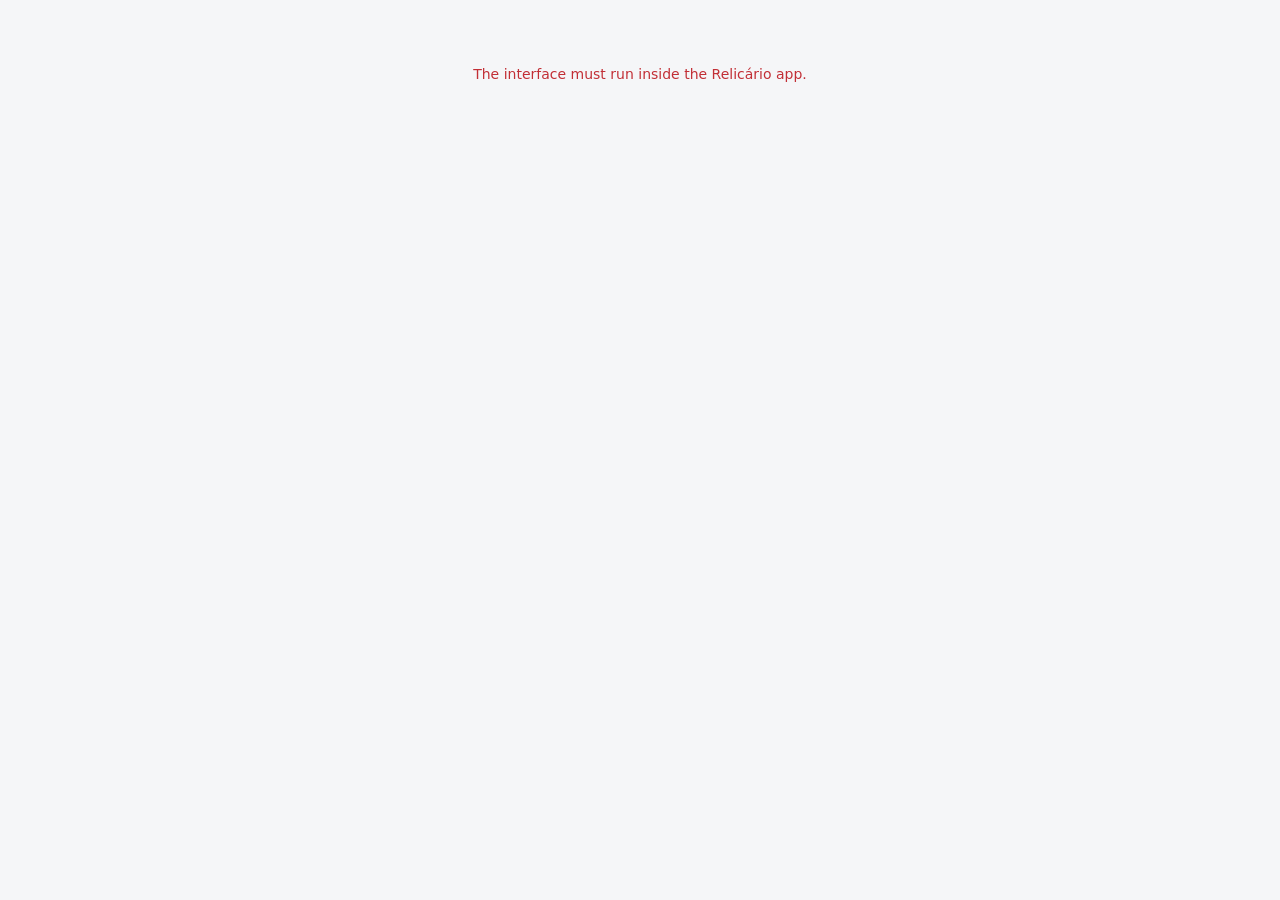
<file: crates/relicario-ui/ui/index.html>
<!doctype html>
<html lang="pt-BR">
<head>
<meta charset="utf-8">
<meta name="viewport" content="width=device-width, initial-scale=1">
<title>Relicário</title>
<link rel="stylesheet" href="style.css">
</head>
<body>
<a class="sr-only" href="#view" id="skip">Pular para o conteúdo</a>
<div class="win">
  <div class="body" id="shell" hidden>
    <aside class="side">
      <div class="logo">
        <svg width="26" height="26" viewBox="0 0 26 26" aria-hidden="true"><path d="M13 2 L22 7 V15 C22 20 18 23 13 24 C8 23 4 20 4 15 V7 Z" fill="none" stroke="var(--brass)" stroke-width="2"/><circle cx="13" cy="13" r="3.2" fill="var(--brass)"/></svg>
        <b>Relicário</b>
      </div>
      <nav class="nav" id="appnav" aria-label="Principal">
        <a href="#biblioteca" data-r="biblioteca"><svg viewBox="0 0 20 20" fill="none" stroke="currentColor" stroke-width="1.6" aria-hidden="true"><rect x="3" y="3" width="6" height="6" rx="1.5"/><rect x="11" y="3" width="6" height="6" rx="1.5"/><rect x="3" y="11" width="6" height="6" rx="1.5"/><rect x="11" y="11" width="6" height="6" rx="1.5"/></svg><span data-t="nav.library"></span></a>
        <a href="#conflitos" data-r="conflitos"><svg viewBox="0 0 20 20" fill="none" stroke="currentColor" stroke-width="1.6" aria-hidden="true"><path d="M6 3v6a4 4 0 0 0 4 4h0M14 3v6a4 4 0 0 1-4 4v4"/><circle cx="6" cy="3" r="1.4"/><circle cx="14" cy="3" r="1.4"/></svg><span data-t="nav.conflicts"></span><span class="count" id="ccount" hidden></span></a>
        <a href="#atividade" data-r="atividade"><svg viewBox="0 0 20 20" fill="none" stroke="currentColor" stroke-width="1.6" aria-hidden="true"><path d="M3 10h3l2-5 4 10 2-5h3"/></svg><span data-t="nav.activity"></span></a>
        <a href="#dispositivos" data-r="dispositivos"><svg viewBox="0 0 20 20" fill="none" stroke="currentColor" stroke-width="1.6" aria-hidden="true"><rect x="2.5" y="4" width="10" height="7" rx="1.2"/><path d="M5 14h5M7.5 11v3"/><rect x="14" y="6" width="4" height="9" rx="1"/></svg><span data-t="nav.devices"></span></a>
        <a href="#ajustes" data-r="ajustes"><svg viewBox="0 0 20 20" fill="none" stroke="currentColor" stroke-width="1.6" aria-hidden="true"><path d="M4 6h8M15 6h1M4 14h1M8 14h8"/><circle cx="13.5" cy="6" r="1.8"/><circle cx="6.5" cy="14" r="1.8"/></svg><span data-t="nav.settings"></span></a>
      </nav>
      <div class="machines" id="machines" aria-live="polite"></div>
    </aside>
    <div class="main">
      <div class="topbar">
        <label class="search"><svg width="15" height="15" viewBox="0 0 20 20" fill="none" stroke="currentColor" stroke-width="1.8" aria-hidden="true"><circle cx="9" cy="9" r="5.5"/><path d="m13.5 13.5 3.5 3.5"/></svg><input id="q" data-tp="search.placeholder" data-ta="search.label"><kbd>/</kbd></label>
        <div class="syncstate" id="syncstate" role="status"></div>
      </div>
      <main class="view" id="view" tabindex="-1"></main>
    </div>
  </div>
  <main class="view" id="wizard" hidden tabindex="-1"></main>
</div>
<div id="modal"></div>
<div class="toast" id="toast" role="status" aria-live="polite"></div>
<script src="i18n.js"></script>
<script src="app.js"></script>
</body>
</html>
</file>
<file: crates/relicario-ui/ui/style.css>
/* Layout: janela de app desktop (barra lateral + área de trabalho) sobre um fundo de "vitrine"; no celular/Deck a barra vira abas embaixo. */
:root {
  /* escuro primeiro: o app vive ao lado dos jogos, à noite */
  --ground: #0e1015;      /* vitrine atrás da janela */
  --bg: #15181f;          /* fundo da janela */
  --surface: #1c2029;     /* painéis */
  --raised: #242936;      /* hover, campos */
  --line: #2d3342;
  --fg: #e7e9ee;
  --muted: #9aa1b2;
  --faint: #6c7486;
  --brass: #d6ad5f;       /* acento: o ouro do relicário */
  --brass-soft: #3a3020;
  --brass-ink: #1a1408;
  --ok: #6fcf97;  --ok-soft: #1a3227;
  --sync: #6cb6ff; --sync-soft: #172a40;
  --warn: #f0975a; --warn-soft: #3b2417;
  --bad: #ff7a7a;  --bad-soft: #3d1b1e;
  --pc: #8fa7ff;          /* cor da máquina PC */
  --nb: #e58fd0;          /* cor da máquina notebook */
  --shadow: 0 30px 80px -30px rgba(0,0,0,.7), 0 0 0 1px rgba(255,255,255,.04);
  --font-display: "Bricolage Grotesque", "Cantarell", "Segoe UI Variable Display", "Segoe UI", system-ui, sans-serif;
  --font-body: "Figtree", "Inter", system-ui, -apple-system, "Segoe UI", "Noto Sans", sans-serif;
  --font-mono: "JetBrains Mono", ui-monospace, "SFMono-Regular", "Cascadia Mono", Menlo, monospace;
  --r-s: 6px; --r-m: 10px; --r-l: 16px;
  color-scheme: dark;
}
@media (prefers-color-scheme: light) {
  :root:not([data-theme="dark"]) {
    --ground: #dfe2e8; --bg: #f5f6f8; --surface: #ffffff; --raised: #eef0f4; --line: #dadee6;
    --fg: #191c23; --muted: #596173; --faint: #8a91a1;
    --brass: #94681a; --brass-soft: #f5ead3; --brass-ink: #ffffff;
    --ok: #1d8a52; --ok-soft: #dff3e8; --sync: #1f6fc4; --sync-soft: #e0edfb;
    --warn: #b4561a; --warn-soft: #fbe9dc; --bad: #c22f36; --bad-soft: #fbe3e4;
    --pc: #3f5bd6; --nb: #b03f93;
    --shadow: 0 30px 70px -35px rgba(30,40,60,.45), 0 0 0 1px rgba(20,30,50,.06);
    color-scheme: light;
  }
}
:root[data-theme="light"] {
  --ground: #dfe2e8; --bg: #f5f6f8; --surface: #ffffff; --raised: #eef0f4; --line: #dadee6;
  --fg: #191c23; --muted: #596173; --faint: #8a91a1;
  --brass: #94681a; --brass-soft: #f5ead3; --brass-ink: #ffffff;
  --ok: #1d8a52; --ok-soft: #dff3e8; --sync: #1f6fc4; --sync-soft: #e0edfb;
  --warn: #b4561a; --warn-soft: #fbe9dc; --bad: #c22f36; --bad-soft: #fbe3e4;
  --pc: #3f5bd6; --nb: #b03f93;
  --shadow: 0 30px 70px -35px rgba(30,40,60,.45), 0 0 0 1px rgba(20,30,50,.06);
  color-scheme: light;
}

* { box-sizing: border-box; }
html, body { background: var(--bg); height: 100%; }
body { color: var(--fg); font-family: var(--font-body); font-size: 14px; line-height: 1.5; margin: 0; overflow: hidden; }
[hidden] { display: none !important; }
.sr-only { position: absolute; width: 1px; height: 1px; overflow: hidden; clip: rect(0 0 0 0); white-space: nowrap; }
button, input, select { font: inherit; color: inherit; }
button { cursor: pointer; }
:focus-visible { outline: 2px solid var(--brass); outline-offset: 2px; border-radius: 4px; }
.mono { font-family: var(--font-mono); font-size: .86em; }
.num { font-variant-numeric: tabular-nums; }
h1, h2, h3, h4 { font-family: var(--font-display); margin: 0; text-wrap: balance; letter-spacing: -.01em; }

/* ---------- janela ---------- */
.win { height: 100vh; background: var(--bg); display: grid; grid-template-rows: minmax(0,1fr); }
.titlebar { display: flex; align-items: center; gap: 12px; padding: 9px 14px; border-bottom: 1px solid var(--line); background: var(--surface); }
.titlebar .dots { display: flex; gap: 6px; }
.titlebar .dots i { width: 11px; height: 11px; border-radius: 50%; background: var(--line); display: block; }
.titlebar .t { font-size: 12px; color: var(--faint); flex: 1; text-align: center; }
.body { display: grid; grid-template-columns: 220px minmax(0,1fr); min-height: 0; height: 100%; }

.side { border-right: 1px solid var(--line); padding: 16px 12px; display: flex; flex-direction: column; gap: 18px; background: var(--bg); }
.logo { display: flex; align-items: center; gap: 10px; padding: 4px 8px; }
.logo svg { flex: none; }
.logo b { font-family: var(--font-display); font-weight: 750; font-size: 18px; letter-spacing: -.02em; }
.nav { display: grid; gap: 2px; }
.nav a { display: flex; align-items: center; gap: 10px; padding: 8px 10px; border-radius: var(--r-s); color: var(--muted); text-decoration: none; font-weight: 500; }
.nav a:hover { background: var(--surface); color: var(--fg); }
.nav a[aria-current="page"] { background: var(--surface); color: var(--fg); box-shadow: inset 2px 0 0 var(--brass); }
.nav a svg { width: 17px; height: 17px; flex: none; }
.nav .count { margin-left: auto; font-size: 11.5px; font-family: var(--font-mono); background: var(--warn-soft); color: var(--warn); padding: 0 7px; border-radius: 999px; }
.side .label { font-size: 11px; text-transform: uppercase; letter-spacing: .08em; color: var(--faint); padding: 0 10px; margin-bottom: 4px; }
.machines { display: grid; gap: 6px; margin-top: auto; }
.mchip { display: grid; grid-template-columns: auto 1fr; gap: 2px 10px; padding: 8px 10px; border-radius: var(--r-s); background: var(--surface); font-size: 12.5px; }
.mchip .dot { grid-row: span 2; align-self: center; }
.mchip b { font-weight: 600; }
.mchip span { color: var(--muted); font-size: 11.5px; }

.dot { width: 9px; height: 9px; border-radius: 50%; display: inline-block; background: var(--faint); flex: none; }
.dot.ok { background: var(--ok); box-shadow: 0 0 0 3px var(--ok-soft); }
.dot.sync { background: var(--sync); box-shadow: 0 0 0 3px var(--sync-soft); }
.dot.warn { background: var(--warn); box-shadow: 0 0 0 3px var(--warn-soft); }
.dot.off { background: var(--faint); }

.main { min-width: 0; display: flex; flex-direction: column; min-height: 0; }
.main > .view { overflow-y: auto; flex: 1; }
.topbar { display: flex; align-items: center; gap: 12px; padding: 14px 24px; border-bottom: 1px solid var(--line); flex-wrap: wrap; }
.search { flex: 1 1 220px; display: flex; align-items: center; gap: 8px; background: var(--surface); border: 1px solid var(--line); border-radius: var(--r-s); padding: 6px 10px; color: var(--faint); max-width: 420px; }
.search input { background: none; border: 0; outline: none; flex: 1; min-width: 0; color: var(--fg); }
.search kbd { font-family: var(--font-mono); font-size: 11px; border: 1px solid var(--line); border-radius: 4px; padding: 0 5px; }
.syncstate { display: flex; align-items: center; gap: 8px; font-size: 13px; color: var(--muted); margin-left: auto; }
.view { padding: 24px; display: grid; gap: 20px; align-content: start; grid-auto-rows: max-content; min-width: 0; }
.view:focus { outline: none; }
.hero.has-img .logo-art { display: none; }

/* ---------- componentes ---------- */
.btn { display: inline-flex; align-items: center; gap: 7px; padding: 7px 13px; border-radius: var(--r-s); border: 1px solid var(--line); background: var(--surface); font-weight: 500; font-size: 13.5px; white-space: nowrap; }
.btn:hover { border-color: var(--faint); }
a.btn { text-decoration: none; color: var(--fg); }
a.btn.primary { color: var(--brass-ink); }
.lanes span.small { font-family: var(--font-body); }
.btn.primary { background: var(--brass); border-color: var(--brass); color: var(--brass-ink); font-weight: 600; }
.btn.primary:hover { filter: brightness(1.07); }
.btn.ghost { background: transparent; border-color: transparent; color: var(--muted); }
.btn.ghost:hover { color: var(--fg); background: var(--surface); }
.btn.danger { color: var(--bad); }
.btn svg { width: 15px; height: 15px; }
.btn:disabled { opacity: .45; cursor: not-allowed; }

.pill { display: inline-flex; align-items: center; gap: 6px; font-size: 12px; font-weight: 500; padding: 2px 9px 2px 8px; border-radius: 999px; white-space: nowrap; background: var(--raised); color: var(--muted); }
.pill::before { content: ""; width: 6px; height: 6px; border-radius: 50%; background: currentColor; }
.pill.ok { background: var(--ok-soft); color: var(--ok); }
.pill.sync { background: var(--sync-soft); color: var(--sync); }
.pill.warn { background: var(--warn-soft); color: var(--warn); }
.pill.bad { background: var(--bad-soft); color: var(--bad); }
.pill.brass { background: var(--brass-soft); color: var(--brass); }
.pill.plain::before { display: none; }

.mtag { font-family: var(--font-mono); font-size: 11.5px; padding: 1px 7px; border-radius: 4px; border: 1px solid currentColor; white-space: nowrap; }
.mtag.pc { color: var(--pc); } .mtag.nb { color: var(--nb); }

.panel { background: var(--surface); border: 1px solid var(--line); border-radius: var(--r-m); }
.panel-h { display: flex; align-items: center; justify-content: space-between; gap: 12px; padding: 14px 18px; border-bottom: 1px solid var(--line); flex-wrap: wrap; }
.panel-h h3 { font-size: 15px; font-weight: 650; }
.panel-b { padding: 16px 18px; }
.sub { color: var(--muted); }
.small { font-size: 12.5px; }
.eyebrow { font-size: 11px; text-transform: uppercase; letter-spacing: .08em; color: var(--faint); font-weight: 600; }

.pagehead { display: flex; align-items: flex-end; justify-content: space-between; gap: 16px; flex-wrap: wrap; }
.pagehead h1 { font-size: 26px; font-weight: 750; }
.pagehead p { margin: 4px 0 0; color: var(--muted); }
.actions { display: flex; gap: 8px; flex-wrap: wrap; }

.chips { display: flex; gap: 6px; flex-wrap: wrap; }
.chip { padding: 5px 11px; border-radius: 999px; border: 1px solid var(--line); background: transparent; color: var(--muted); font-size: 13px; }
.chip:hover { color: var(--fg); }
.chip[aria-pressed="true"] { background: var(--fg); color: var(--bg); border-color: var(--fg); }
.chip .n { font-family: var(--font-mono); font-size: 11px; opacity: .7; margin-left: 4px; }

.cover { width: 44px; height: 44px; border-radius: 8px; flex: none; display: grid; place-items: center; font-family: var(--font-display); font-weight: 750; font-size: 15px; color: #fff; position: relative; overflow: hidden; text-shadow: 0 1px 2px rgba(0,0,0,.35); }
.cover::after { content: ""; position: absolute; inset: 0; background: linear-gradient(160deg, rgba(255,255,255,.18), transparent 45%); }
.cover.lg { width: 84px; height: 84px; border-radius: 14px; font-size: 26px; }

/* arte (SteamGridDB) */
.poster { aspect-ratio: 2 / 3; border-radius: var(--r-m); position: relative; overflow: hidden; max-width: 100%; display: block; color: #fff; isolation: isolate; container-type: inline-size; }
.poster .pt { position: absolute; left: 10%; right: 10%; bottom: 13%; font-family: var(--font-display); font-weight: 750; text-transform: uppercase; letter-spacing: .02em; line-height: .95; font-size: 12.5cqw; overflow-wrap: anywhere; text-shadow: 0 2px 10px rgba(0,0,0,.45); text-wrap: balance; z-index: 2; }
.poster .cr { position: absolute; left: 6px; bottom: 6px; right: 6px; font-size: 10px; font-family: var(--font-mono); color: rgba(255,255,255,.82); background: rgba(0,0,0,.42); padding: 1px 6px; border-radius: 4px; width: max-content; max-width: calc(100% - 12px); overflow: hidden; text-overflow: ellipsis; white-space: nowrap; z-index: 3; opacity: 0; transition: opacity .15s; }
.gcard:hover .cr, .gcard:focus-visible .cr, .poster.showcr .cr { opacity: 1; }
.poster.fallback { color: rgba(255,255,255,.85); display: grid; place-items: center; text-align: center; }
.poster.fallback .mono-l { font-family: var(--font-display); font-weight: 750; font-size: 26cqw; color: rgba(255,255,255,.9); }
.poster.fallback small { font-family: var(--font-display); font-weight: 650; font-size: 13px; }
.poster.fallback small { display: block; font-size: 11.5px; margin-top: 4px; }
.poster.mini { width: 36px; border-radius: 5px; flex: none; }
.poster.mini .pt, .poster.mini .cr, .poster.mini small { display: none; }
.poster.mini.fallback .mono-l { font-size: 12px; }
.ggrid { display: grid; grid-template-columns: repeat(auto-fill, minmax(150px, 1fr)); gap: 18px 16px; padding: 18px; }
.gcard { display: grid; gap: 8px; text-align: left; background: none; border: 0; padding: 0; align-content: start; }
.gcard .poster { transition: transform .15s ease, box-shadow .15s ease; }
.gcard:hover .poster { transform: translateY(-3px); box-shadow: 0 14px 30px -14px rgba(0,0,0,.6); }
.gcard b { font-size: 13.5px; font-weight: 600; }
.gcard .row { display: flex; gap: 6px; flex-wrap: wrap; align-items: center; }
.hero { position: relative; border-radius: var(--r-l); overflow: hidden; aspect-ratio: 1920 / 620; min-height: 150px; max-width: 100%; color: #fff; isolation: isolate; }
.hero .logo-art { position: absolute; left: 4%; bottom: 14%; font-family: var(--font-display); font-weight: 750; font-size: clamp(26px, 4.4vw, 54px); text-transform: uppercase; letter-spacing: .01em; line-height: .9; text-shadow: 0 3px 18px rgba(0,0,0,.5); z-index: 2; max-width: 70%; }
.hero .cr { position: absolute; right: 10px; bottom: 10px; font-size: 11px; font-family: var(--font-mono); background: rgba(0,0,0,.45); padding: 2px 8px; border-radius: 4px; z-index: 3; }
.hero .cr a { color: inherit; }
.hero .chg { position: absolute; right: 10px; top: 10px; z-index: 3; background: rgba(0,0,0,.5); color: #fff; border-color: transparent; }
.hero.fallback { background: var(--raised); border: 1.5px dashed var(--line); color: var(--muted); display: grid; place-items: center; }
.picker-grid { display: grid; grid-template-columns: repeat(auto-fill, minmax(118px, 1fr)); gap: 14px; }
.pick-opt { background: none; border: 0; padding: 0; display: grid; gap: 6px; text-align: left; }
.pick-opt .poster { outline: 2px solid transparent; outline-offset: 3px; }
.pick-opt[aria-pressed="true"] .poster { outline-color: var(--brass); }
.pick-opt span { font-size: 11.5px; color: var(--muted); font-family: var(--font-mono); overflow: hidden; text-overflow: ellipsis; white-space: nowrap; }
.pick-add { aspect-ratio: 2 / 3; border-radius: var(--r-m); border: 1.5px dashed var(--line); background: transparent; color: var(--muted); display: grid; place-items: center; text-align: center; padding: 10px; font-size: 12.5px; }
.pick-add:hover { color: var(--fg); border-color: var(--faint); }

/* aviso do topo da biblioteca */
.banner { display: flex; align-items: center; gap: 14px; padding: 14px 18px; border-radius: var(--r-m); background: var(--warn-soft); color: var(--fg); flex-wrap: wrap; }
.banner .ic { width: 34px; height: 34px; border-radius: 8px; background: var(--warn); color: var(--bg); display: grid; place-items: center; flex: none; }
.banner .txt { flex: 1 1 260px; min-width: 0; }
.banner b { display: block; }
.banner span { color: var(--muted); font-size: 13px; }

/* resumo */
.stats { display: grid; grid-template-columns: repeat(4, minmax(0,1fr)); gap: 12px; }
.stat { padding: 14px 16px; border-radius: var(--r-m); background: var(--surface); border: 1px solid var(--line); display: grid; gap: 4px; }
.stat .v { font-family: var(--font-display); font-size: 22px; font-weight: 650; font-variant-numeric: tabular-nums; }
.stat .k { color: var(--muted); font-size: 12.5px; }

/* lista de jogos */
.glist { display: grid; }
.grow { display: grid; grid-template-columns: 44px minmax(0,2.2fr) minmax(0,1.3fr) minmax(0,1.4fr) 84px 28px; align-items: center; gap: 14px; padding: 12px 18px; border-top: 1px solid var(--line); text-align: left; background: none; border-left: 0; border-right: 0; border-bottom: 0; width: 100%; }
.grow:first-child { border-top: 0; }
.grow:hover { background: var(--raised); }
.grow .name { font-weight: 600; font-size: 14.5px; display: block; }
.grow .src { color: var(--muted); font-size: 12.5px; display: block; overflow: hidden; text-overflow: ellipsis; white-space: nowrap; }
.grow .last { font-size: 12.5px; color: var(--muted); display: flex; gap: 6px; align-items: center; flex-wrap: wrap; }
.grow .size { text-align: right; color: var(--muted); font-size: 12.5px; }
.grow .chev { color: var(--faint); }
.ghead { display: grid; grid-template-columns: 44px minmax(0,2.2fr) minmax(0,1.3fr) minmax(0,1.4fr) 84px 28px; gap: 14px; padding: 10px 18px; border-bottom: 1px solid var(--line); }
.ghead span:nth-child(5) { text-align: right; }
.permac { display: flex; gap: 4px; margin-top: 6px; }
.permac .mtag { font-size: 10.5px; padding: 0 5px; }
.bar { height: 4px; border-radius: 99px; background: var(--raised); overflow: hidden; margin-top: 6px; }
.bar i { display: block; height: 100%; background: var(--sync); border-radius: inherit; transition: width .6s ease; }

/* detalhe de jogo */
.gamehead { display: flex; gap: 18px; align-items: center; flex-wrap: wrap; }
.gamehead .info { flex: 1 1 280px; min-width: 0; display: grid; gap: 6px; }
.gamehead h1 { font-size: 28px; font-weight: 750; }
.meta { display: flex; gap: 8px 16px; flex-wrap: wrap; color: var(--muted); font-size: 13px; align-items: center; }
.tabs { display: flex; gap: 2px; border-bottom: 1px solid var(--line); overflow-x: auto; }
.tab { background: none; border: 0; padding: 9px 14px; color: var(--muted); font-weight: 500; border-bottom: 2px solid transparent; margin-bottom: -1px; white-space: nowrap; }
.tab[aria-selected="true"] { color: var(--fg); border-bottom-color: var(--brass); }

.split { display: grid; grid-template-columns: minmax(0,1.5fr) minmax(0,1fr); gap: 16px; align-items: start; }

/* linha do tempo em árvore */
.tree { position: relative; }
.tree svg.graph { position: absolute; left: 0; top: 0; pointer-events: none; }
.snap { display: grid; grid-template-columns: 92px minmax(0,1fr) auto; gap: 14px; align-items: center; height: 72px; padding-right: 18px; border-top: 1px solid var(--line); background: none; border-left: 0; border-right: 0; border-bottom: 0; width: 100%; text-align: left; }
.snap:first-of-type { border-top: 0; }
.snap:hover { background: var(--raised); }
.snap[aria-pressed="true"] { background: var(--brass-soft); }
.snap .t1 { font-weight: 600; display: flex; gap: 8px; align-items: center; flex-wrap: wrap; }
.snap .t2 { color: var(--muted); font-size: 12.5px; }
.snap .when { text-align: right; color: var(--muted); font-size: 12.5px; }
.lanes { display: flex; gap: 0; padding: 10px 18px 8px; border-bottom: 1px solid var(--line); font-size: 11.5px; }
.lanes span { width: 36px; text-align: center; font-family: var(--font-mono); }

.shot { aspect-ratio: 16 / 9; border-radius: var(--r-s); position: relative; overflow: hidden; max-width: 100%; }
.shot .cap { position: absolute; left: 10px; bottom: 8px; font-size: 11.5px; color: #fff; font-family: var(--font-mono); text-shadow: 0 1px 3px rgba(0,0,0,.6); }
.kv { display: grid; grid-template-columns: auto 1fr; gap: 8px 16px; font-size: 13px; }
.kv dt { color: var(--muted); }
.kv dd { margin: 0; text-align: right; font-variant-numeric: tabular-nums; }

/* arquivos */
.files { font-family: var(--font-mono); font-size: 12.5px; }
.frow { display: grid; grid-template-columns: minmax(0,1fr) auto auto; gap: 14px; padding: 8px 18px; border-top: 1px solid var(--line); align-items: center; }
.frow:first-child { border-top: 0; }
.frow .p { overflow-wrap: anywhere; }
.frow.ign .p { color: var(--faint); text-decoration: line-through; }
.frow.mir .p { color: var(--muted); }

/* conflito */
.vs { display: grid; grid-template-columns: minmax(0,1fr) 56px minmax(0,1fr); gap: 0; align-items: stretch; }
.vside { background: var(--surface); border: 1px solid var(--line); border-radius: var(--r-m); padding: 16px; display: grid; gap: 14px; text-align: left; position: relative; }
.vside[aria-pressed="true"] { border-color: var(--brass); box-shadow: 0 0 0 1px var(--brass) inset; }
.vside .h { display: flex; justify-content: space-between; align-items: center; gap: 8px; flex-wrap: wrap; }
.vside .h b { font-family: var(--font-display); font-size: 17px; }
.vside .pick { position: absolute; top: 14px; right: 14px; }
.vmid { display: grid; place-items: center; font-family: var(--font-display); font-weight: 750; color: var(--faint); font-size: 13px; }
.diffcell { font-weight: 600; }
.diffcell.better { color: var(--ok); }
.ancestry { display: flex; align-items: center; gap: 14px; flex-wrap: wrap; }
.opts { display: grid; grid-template-columns: repeat(4, minmax(0,1fr)); gap: 10px; }
.opt { text-align: left; padding: 12px 14px; border-radius: var(--r-m); border: 1px solid var(--line); background: var(--surface); display: grid; gap: 4px; }
.opt b { font-weight: 600; }
.opt span { color: var(--muted); font-size: 12.5px; }
.opt[aria-pressed="true"] { border-color: var(--brass); background: var(--brass-soft); }
.confirm { display: flex; gap: 14px; align-items: center; justify-content: space-between; flex-wrap: wrap; padding: 14px 18px; border-radius: var(--r-m); background: var(--raised); }

/* dispositivos */
.devs { display: grid; grid-template-columns: repeat(2, minmax(0,1fr)); gap: 16px; }
.dev { display: grid; gap: 14px; }
.dev .top { display: flex; gap: 14px; align-items: center; }
.dev .ico { width: 46px; height: 46px; border-radius: 12px; display: grid; place-items: center; background: var(--raised); flex: none; }
.dev .ico.pc { color: var(--pc); } .dev .ico.nb { color: var(--nb); }
.route { display: grid; grid-template-columns: minmax(0,1fr) auto minmax(0,1fr); align-items: center; gap: 10px; font-size: 12.5px; }
.route .line { height: 2px; background: repeating-linear-gradient(90deg, var(--ok) 0 6px, transparent 6px 10px); min-width: 60px; }
.dests { display: grid; }
.qr { width: 96px; height: 96px; flex: none; border-radius: 8px; background: var(--fg); -webkit-mask: conic-gradient(#000 25%, transparent 0 50%, #000 0 75%, transparent 0) 0 0 / 16px 16px; mask: conic-gradient(#000 25%, transparent 0 50%, #000 0 75%, transparent 0) 0 0 / 16px 16px; }
.dest { display: grid; grid-template-columns: 36px minmax(0,1fr) auto; gap: 14px; align-items: center; padding: 14px 18px; border-top: 1px solid var(--line); }
.dest:first-child { border-top: 0; }
.dest .di { width: 36px; height: 36px; border-radius: 9px; display: grid; place-items: center; background: var(--raised); color: var(--muted); }

/* atividade */
.queue { display: grid; }
.qrow { display: grid; grid-template-columns: 44px minmax(0,1fr) 140px; gap: 14px; align-items: center; padding: 12px 18px; border-top: 1px solid var(--line); }
.qrow:first-child { border-top: 0; }
.log { display: grid; font-size: 13px; }
.lrow { display: grid; grid-template-columns: 52px 18px minmax(0,1fr); gap: 10px; padding: 9px 18px; border-top: 1px solid var(--line); align-items: baseline; }
.lrow:first-child { border-top: 0; }
.lrow time { color: var(--faint); font-family: var(--font-mono); font-size: 12px; }
.health { display: flex; gap: 16px; align-items: center; flex-wrap: wrap; }
.ring { width: 64px; height: 64px; flex: none; }

/* ajustes */
.setgrid { display: grid; grid-template-columns: 190px minmax(0,1fr); gap: 20px; align-items: start; }
.setnav { display: grid; gap: 2px; position: sticky; top: 0; }
.setnav a { padding: 7px 10px; border-radius: var(--r-s); color: var(--muted); text-decoration: none; }
.setnav a:hover { color: var(--fg); background: var(--surface); }
.setrow { display: grid; grid-template-columns: minmax(0,1fr) auto; gap: 16px; align-items: center; padding: 14px 18px; border-top: 1px solid var(--line); }
.setrow:first-child { border-top: 0; }
.setrow b { font-weight: 600; display: block; }
.setrow p { margin: 2px 0 0; color: var(--muted); font-size: 12.5px; }
.switch { width: 38px; height: 22px; border-radius: 99px; background: var(--raised); border: 1px solid var(--line); position: relative; padding: 0; flex: none; }
.switch::after { content: ""; position: absolute; top: 2px; left: 2px; width: 16px; height: 16px; border-radius: 50%; background: var(--faint); transition: transform .15s ease, background .15s; }
.switch[aria-checked="true"] { background: var(--brass); border-color: var(--brass); }
.switch[aria-checked="true"]::after { transform: translateX(16px); background: var(--brass-ink); }
.seg { display: inline-flex; border: 1px solid var(--line); border-radius: var(--r-s); overflow: hidden; flex-wrap: wrap; }
.seg button { border: 0; background: transparent; padding: 6px 11px; color: var(--muted); font-size: 13px; }
.seg button[aria-pressed="true"] { background: var(--raised); color: var(--fg); font-weight: 600; }
select.inp, input.inp { background: var(--raised); border: 1px solid var(--line); border-radius: var(--r-s); padding: 6px 10px; }
.retention { display: grid; grid-template-columns: repeat(4, minmax(0,1fr)); gap: 8px; padding: 0 18px 16px; }
.retention div { background: var(--raised); border-radius: var(--r-s); padding: 10px 12px; }
.retention b { display: block; font-family: var(--font-display); font-size: 16px; }
.retention span { font-size: 12px; color: var(--muted); }

/* nova máquina */
.steps { display: grid; grid-template-columns: repeat(4, minmax(0,1fr)); gap: 8px; }
.step { padding: 10px 12px; border-radius: var(--r-s); border: 1px solid var(--line); font-size: 13px; color: var(--muted); display: flex; gap: 10px; align-items: center; }
.step i { font-style: normal; width: 22px; height: 22px; border-radius: 50%; display: grid; place-items: center; background: var(--raised); font-family: var(--font-mono); font-size: 11.5px; flex: none; }
.step.done i { background: var(--ok); color: var(--bg); }
.step.now { border-color: var(--brass); color: var(--fg); }
.step.now i { background: var(--brass); color: var(--brass-ink); }
.wizard { width: min(720px, 100%); display: grid; gap: 18px; }
.pickrow { display: grid; grid-template-columns: auto 44px minmax(0,1fr) auto; gap: 14px; align-items: center; padding: 10px 18px; border-top: 1px solid var(--line); }
.pickrow:first-child { border-top: 0; }
.pickrow input { width: 17px; height: 17px; accent-color: var(--brass); }

/* bandeja */
.traystage { display: grid; grid-template-columns: minmax(0,1fr) 360px; gap: 28px; align-items: start; }
.tray { background: var(--surface); border: 1px solid var(--line); border-radius: var(--r-l); box-shadow: var(--shadow); overflow: hidden; }
.tray .th { padding: 14px 16px; display: flex; justify-content: space-between; align-items: center; border-bottom: 1px solid var(--line); }
.tray .ti { display: grid; grid-template-columns: 32px minmax(0,1fr) auto; gap: 12px; align-items: center; padding: 10px 16px; border-top: 1px solid var(--line); }
.tray .ti:first-of-type { border-top: 0; }
.tray .ti .cover { width: 32px; height: 32px; font-size: 12px; border-radius: 7px; }
.tray .tf { display: flex; gap: 8px; padding: 12px 16px; border-top: 1px solid var(--line); background: var(--bg); }
.notif { background: var(--surface); border: 1px solid var(--line); border-radius: var(--r-m); padding: 12px 14px; display: grid; grid-template-columns: 36px minmax(0,1fr); gap: 12px; box-shadow: var(--shadow); }
.panelbar { height: 40px; border-radius: var(--r-s); background: var(--raised); display: flex; align-items: center; justify-content: flex-end; gap: 14px; padding: 0 14px; color: var(--muted); font-size: 12px; }

/* sistema visual */
.swatches { display: grid; grid-template-columns: repeat(auto-fill, minmax(130px, 1fr)); gap: 10px; }
.sw { border-radius: var(--r-m); border: 1px solid var(--line); overflow: hidden; background: var(--surface); }
.sw i { display: block; height: 54px; }
.sw div { padding: 8px 10px; font-size: 12px; }
.sw b { display: block; font-weight: 600; }
.sw span { color: var(--muted); font-family: var(--font-mono); font-size: 11px; }
.typescale { display: grid; gap: 12px; }
.typescale div { display: grid; grid-template-columns: 120px minmax(0,1fr); gap: 16px; align-items: baseline; }
.notes { display: grid; grid-template-columns: repeat(2, minmax(0,1fr)); gap: 16px; }
.notes ul { margin: 0; padding-left: 18px; display: grid; gap: 6px; color: var(--muted); }
.notes li b { color: var(--fg); font-weight: 600; }

.toast { position: fixed; left: 50%; bottom: calc(24px + env(safe-area-inset-bottom, 0px)); transform: translateX(-50%) translateY(20px); background: var(--fg); color: var(--bg); padding: 10px 16px; border-radius: var(--r-m); font-weight: 500; opacity: 0; pointer-events: none; transition: opacity .2s, transform .2s; z-index: 20; max-width: calc(100% - 32px); }
.toast.show { opacity: 1; transform: translateX(-50%) translateY(0); }


@media (prefers-reduced-motion: reduce) { * { transition: none !important; animation: none !important; } }

@media (max-width: 1000px) {
  .split, .traystage, .notes { grid-template-columns: minmax(0,1fr); }
  .opts { grid-template-columns: repeat(2, minmax(0,1fr)); }
  .setgrid { grid-template-columns: minmax(0,1fr); }
  .setnav { position: static; display: flex; flex-wrap: wrap; }
}
@media (max-width: 760px) {
  .body { grid-template-columns: minmax(0,1fr); }
  .side { border-right: 0; border-top: 1px solid var(--line); order: 2; padding: 6px; position: sticky; bottom: 0; z-index: 5; }
  .side .logo, .side .machines, .side .label { display: none; }
  .nav { grid-template-columns: repeat(5, minmax(0,1fr)); }
  .nav a { flex-direction: column; gap: 3px; font-size: 10.5px; padding: 6px 2px; position: relative; }
  .nav a[aria-current="page"] { box-shadow: inset 0 2px 0 var(--brass); }
  .nav .count { position: absolute; top: 2px; right: 18%; margin: 0; }
  .nav .navextra { display: none; }
  .view { padding: 16px; }
  .topbar { padding: 12px 16px; }
  .stats { grid-template-columns: repeat(2, minmax(0,1fr)); }
  .ghead { display: none; }
  .grow { grid-template-columns: 44px minmax(0,1fr) auto; }
  .grow .last, .grow .size { display: none; }
  .grow .chev { display: none; }
  .vs { grid-template-columns: minmax(0,1fr); gap: 10px; }
  .vmid { padding: 2px 0; }
  .opts, .devs, .steps, .retention { grid-template-columns: minmax(0,1fr); }
  .snap { grid-template-columns: 92px minmax(0,1fr); }
  .snap .when { display: none; }
  .qrow { grid-template-columns: 44px minmax(0,1fr); }
  .qrow > :last-child { grid-column: 2; }
  .win { min-height: 0; }
  .typescale div { grid-template-columns: minmax(0,1fr); gap: 2px; }
}

/* ---------- app ---------- */
.poster img, .hero img { position: absolute; inset: 0; width: 100%; height: 100%; object-fit: cover; z-index: 0; }
.hero img { z-index: -1; }
.poster.has-img .pt, .poster.has-img > span:not(.cr) { display: none; }
.thumb { width: 100%; border-radius: var(--r-s); display: block; }
.empty { display: grid; gap: 10px; place-items: center; text-align: center; padding: 40px 20px; color: var(--muted); }
.field { display: grid; gap: 6px; }
.field label { font-weight: 600; font-size: 13px; }
.field input, .field select { background: var(--raised); border: 1px solid var(--line); border-radius: var(--r-s); padding: 8px 10px; width: 100%; }
.field .hint { color: var(--muted); font-size: 12.5px; }
.code { font-family: var(--font-mono); font-size: 34px; letter-spacing: .18em; font-weight: 500; color: var(--brass); }
.recovery { font-family: var(--font-mono); font-size: 13px; background: var(--raised); padding: 12px; border-radius: var(--r-s); overflow-wrap: anywhere; user-select: all; }
.spinner { width: 14px; height: 14px; border-radius: 50%; border: 2px solid var(--line); border-top-color: var(--brass); animation: spin .8s linear infinite; display: inline-block; }
@keyframes spin { to { transform: rotate(360deg); } }
.err { color: var(--bad); }
.modal-bg { position: fixed; inset: 0; background: rgba(0,0,0,.5); display: grid; place-items: center; z-index: 30; padding: 16px; }
.modal { background: var(--surface); border: 1px solid var(--line); border-radius: var(--r-l); width: min(520px, 100%); max-height: 90vh; overflow: auto; box-shadow: var(--shadow); }
.modal .panel-b { display: grid; gap: 14px; }
.fields { display: grid; gap: 12px; }
.tree svg.graph { overflow: visible; }
.lane-tag { font-family: var(--font-mono); font-size: 11px; padding: 0 6px; border-radius: 4px; border: 1px solid currentColor; }
</file>
